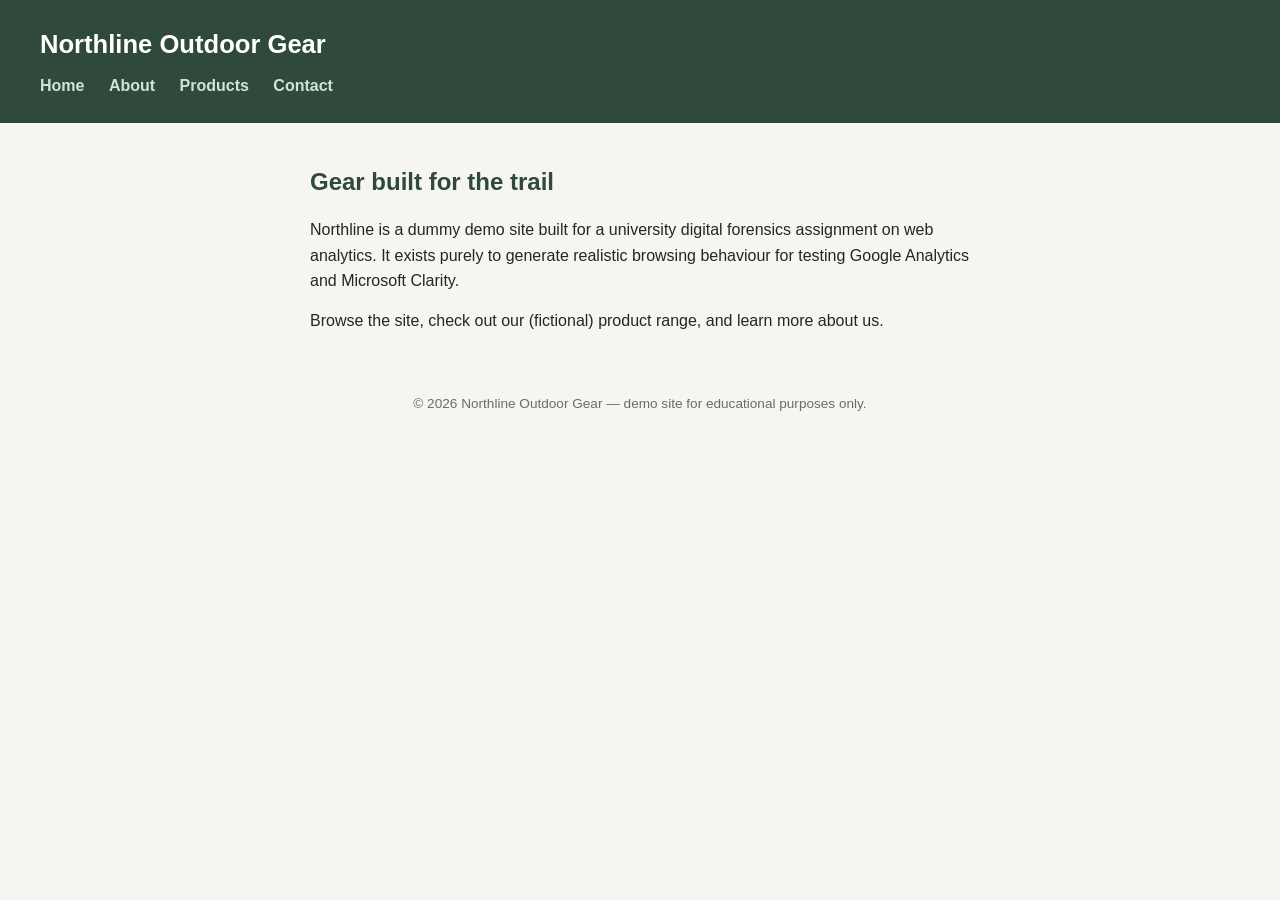
<file: index.html>
<!DOCTYPE html>
<html lang="en">
<head>
<meta charset="UTF-8">
<title>Northline Outdoor Gear</title>
<link rel="stylesheet" href="style.css">

<!-- ===== TRACKING SNIPPETS GO HERE (in <head>, on every page) ===== -->
<!-- Google tag (gtag.js) -->
<script async src="https://www.googletagmanager.com/gtag/js?id=G-6B90M9WVX7"></script>
<script>
  window.dataLayer = window.dataLayer || [];
  function gtag(){dataLayer.push(arguments);}
  gtag('js', new Date());

  gtag('config', 'G-6B90M9WVX7');
</script>
<!-- Microsoft Clarity snippet-->
<script type="text/javascript">
    (function(c,l,a,r,i,t,y){
        c[a]=c[a]||function(){(c[a].q=c[a].q||[]).push(arguments)};
        t=l.createElement(r);t.async=1;t.src="https://www.clarity.ms/tag/"+i;
        y=l.getElementsByTagName(r)[0];y.parentNode.insertBefore(t,y);
    })(window, document, "clarity", "script", "ydinqvwt0r");
</script>
</head>
<body>
<header>
  <h1>Northline Outdoor Gear</h1>
  <nav>
    <a href="index.html">Home</a>
    <a href="about.html">About</a>
    <a href="products.html">Products</a>
    <a href="contact.html">Contact</a>
  </nav>
</header>

<main>
  <h2>Gear built for the trail</h2>
  <p>Northline is a dummy demo site built for a university digital forensics assignment on web analytics. It exists purely to generate realistic browsing behaviour for testing Google Analytics and Microsoft Clarity.</p>
  <p>Browse the site, check out our (fictional) product range, and learn more about us.</p>
</main>

<footer>
  <p>&copy; 2026 Northline Outdoor Gear — demo site for educational purposes only.</p>
</footer>
</body>
</html>
</file>
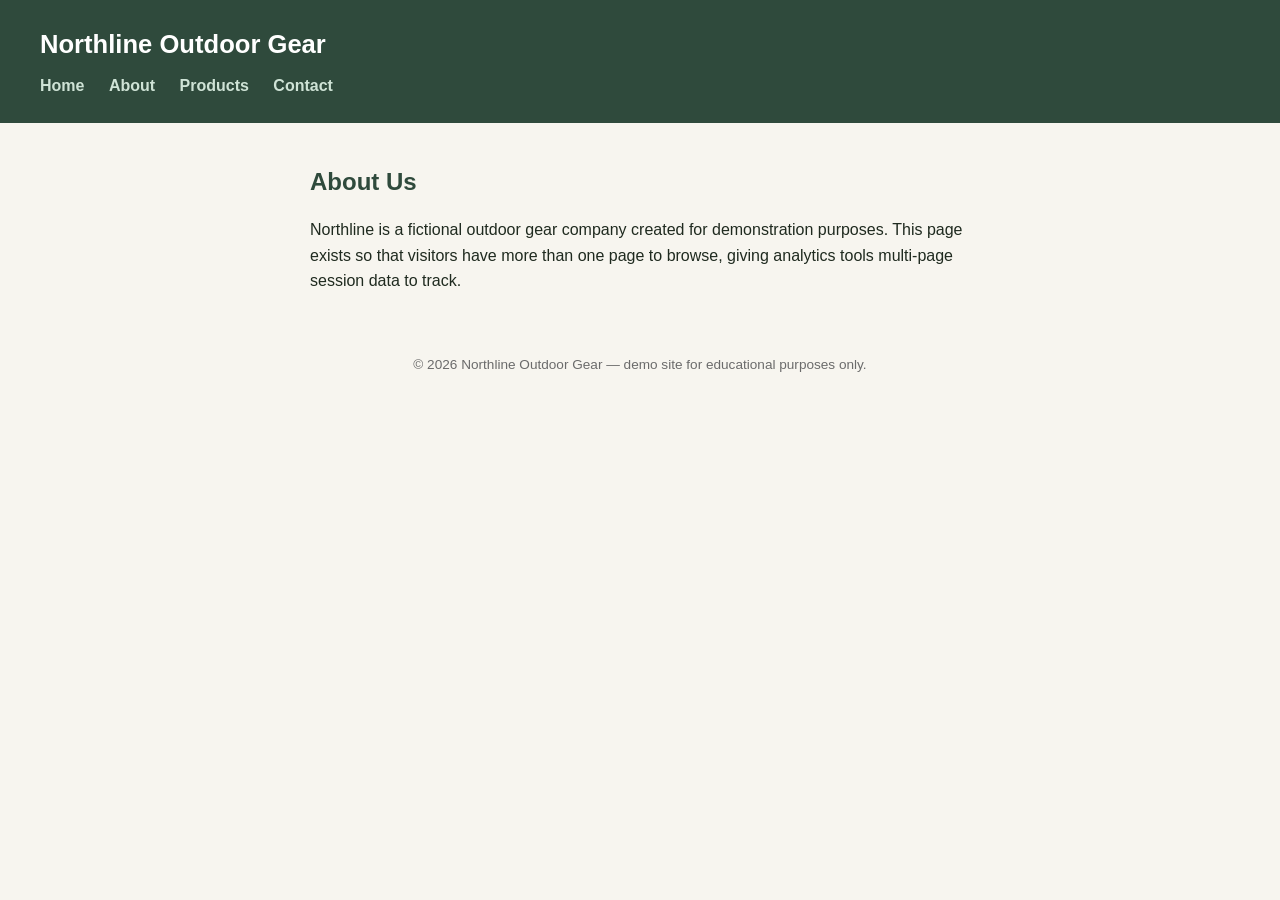
<file: about.html>
<!DOCTYPE html>
<html lang="en">
<head>
<meta charset="UTF-8">
<title>About — Northline Outdoor Gear</title>
<link rel="stylesheet" href="style.css">

<!-- Google tag (gtag.js) -->
<script async src="https://www.googletagmanager.com/gtag/js?id=G-6B90M9WVX7"></script>
<script>
  window.dataLayer = window.dataLayer || [];
  function gtag(){dataLayer.push(arguments);}
  gtag('js', new Date());

  gtag('config', 'G-6B90M9WVX7');
</script>
<!-- Microsoft Clarity snippet-->
<script type="text/javascript">
    (function(c,l,a,r,i,t,y){
        c[a]=c[a]||function(){(c[a].q=c[a].q||[]).push(arguments)};
        t=l.createElement(r);t.async=1;t.src="https://www.clarity.ms/tag/"+i;
        y=l.getElementsByTagName(r)[0];y.parentNode.insertBefore(t,y);
    })(window, document, "clarity", "script", "ydinqvwt0r");
</script>
</head>
<body>
<header>
  <h1>Northline Outdoor Gear</h1>
  <nav>
    <a href="index.html">Home</a>
    <a href="about.html">About</a>
    <a href="products.html">Products</a>
    <a href="contact.html">Contact</a>
  </nav>
</header>

<main>
  <h2>About Us</h2>
  <p>Northline is a fictional outdoor gear company created for demonstration purposes. This page exists so that visitors have more than one page to browse, giving analytics tools multi-page session data to track.</p>
</main>

<footer>
  <p>&copy; 2026 Northline Outdoor Gear — demo site for educational purposes only.</p>
</footer>
</body>
</html>
</file>
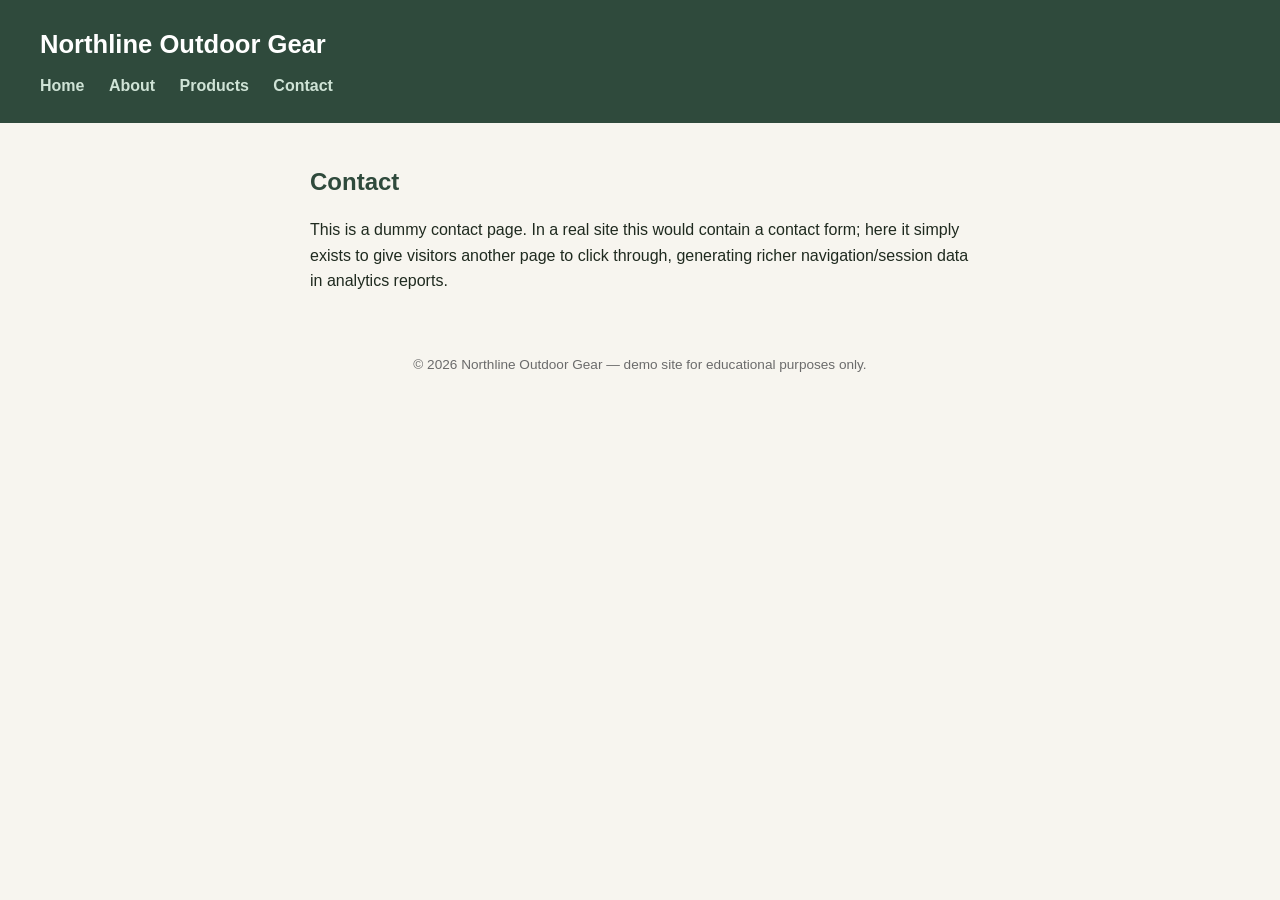
<file: contact.html>
<!DOCTYPE html>
<html lang="en">
<head>
<meta charset="UTF-8">
<title>Contact — Northline Outdoor Gear</title>
<link rel="stylesheet" href="style.css">

<!-- Google tag (gtag.js) -->
<script async src="https://www.googletagmanager.com/gtag/js?id=G-6B90M9WVX7"></script>
<script>
  window.dataLayer = window.dataLayer || [];
  function gtag(){dataLayer.push(arguments);}
  gtag('js', new Date());

  gtag('config', 'G-6B90M9WVX7');
</script>
<!-- Microsoft Clarity snippet-->
<script type="text/javascript">
    (function(c,l,a,r,i,t,y){
        c[a]=c[a]||function(){(c[a].q=c[a].q||[]).push(arguments)};
        t=l.createElement(r);t.async=1;t.src="https://www.clarity.ms/tag/"+i;
        y=l.getElementsByTagName(r)[0];y.parentNode.insertBefore(t,y);
    })(window, document, "clarity", "script", "ydinqvwt0r");
</script>
</head>
<body>
<header>
  <h1>Northline Outdoor Gear</h1>
  <nav>
    <a href="index.html">Home</a>
    <a href="about.html">About</a>
    <a href="products.html">Products</a>
    <a href="contact.html">Contact</a>
  </nav>
</header>

<main>
  <h2>Contact</h2>
  <p>This is a dummy contact page. In a real site this would contain a contact form; here it simply exists to give visitors another page to click through, generating richer navigation/session data in analytics reports.</p>
</main>

<footer>
  <p>&copy; 2026 Northline Outdoor Gear — demo site for educational purposes only.</p>
</footer>
</body>
</html>
</file>
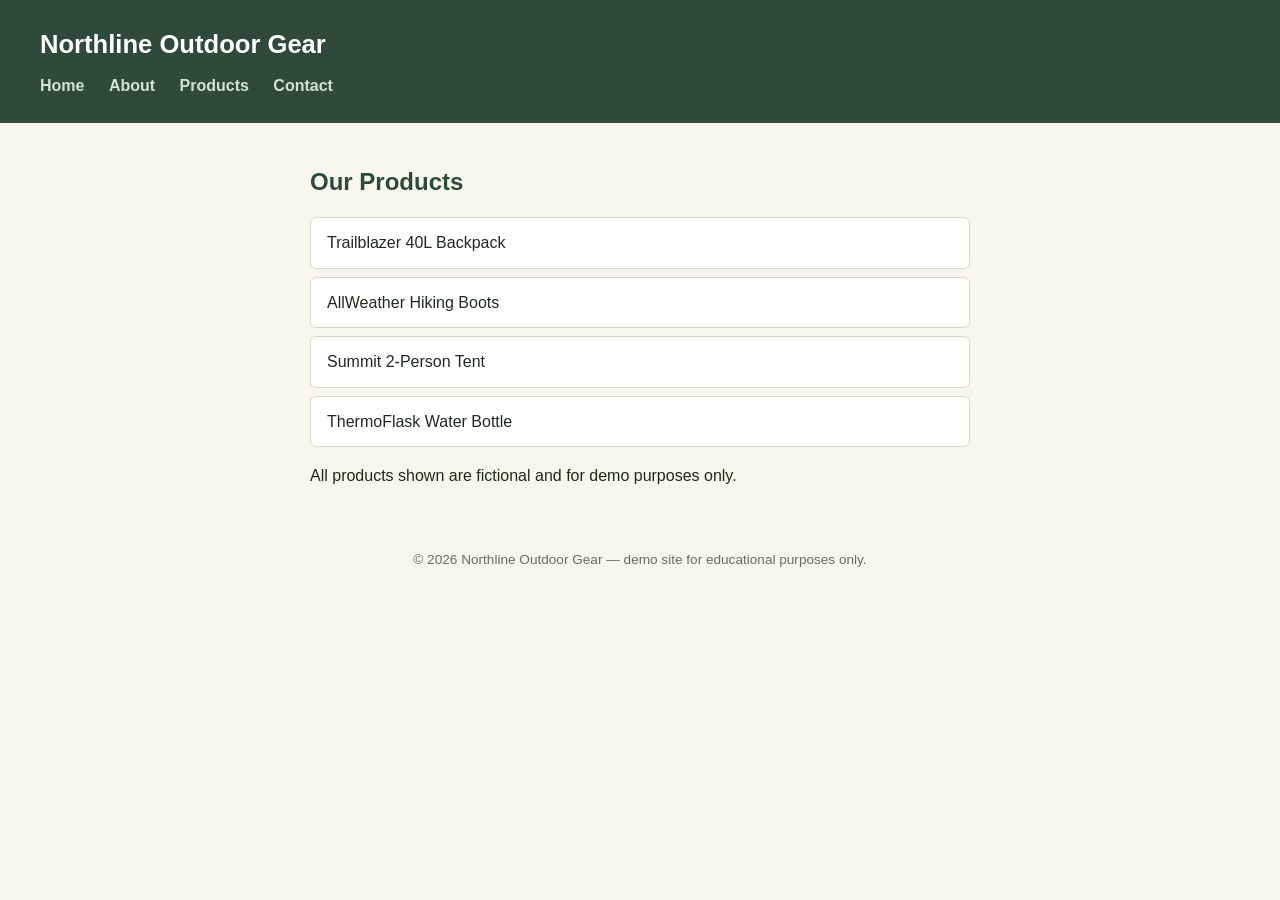
<file: products.html>
<!DOCTYPE html>
<html lang="en">
<head>
<meta charset="UTF-8">
<title>Products — Northline Outdoor Gear</title>
<link rel="stylesheet" href="style.css">

<!-- Google tag (gtag.js) -->
<script async src="https://www.googletagmanager.com/gtag/js?id=G-6B90M9WVX7"></script>
<script>
  window.dataLayer = window.dataLayer || [];
  function gtag(){dataLayer.push(arguments);}
  gtag('js', new Date());

  gtag('config', 'G-6B90M9WVX7');
</script>
<!-- Microsoft Clarity snippet -->
<script type="text/javascript">
    (function(c,l,a,r,i,t,y){
        c[a]=c[a]||function(){(c[a].q=c[a].q||[]).push(arguments)};
        t=l.createElement(r);t.async=1;t.src="https://www.clarity.ms/tag/"+i;
        y=l.getElementsByTagName(r)[0];y.parentNode.insertBefore(t,y);
    })(window, document, "clarity", "script", "ydinqvwt0r");
</script>
</head>
<body>
<header>
  <h1>Northline Outdoor Gear</h1>
  <nav>
    <a href="index.html">Home</a>
    <a href="about.html">About</a>
    <a href="products.html">Products</a>
    <a href="contact.html">Contact</a>
  </nav>
</header>

<main>
  <h2>Our Products</h2>
  <ul class="product-list">
    <li>Trailblazer 40L Backpack</li>
    <li>AllWeather Hiking Boots</li>
    <li>Summit 2-Person Tent</li>
    <li>ThermoFlask Water Bottle</li>
  </ul>
  <p>All products shown are fictional and for demo purposes only.</p>
</main>

<footer>
  <p>&copy; 2026 Northline Outdoor Gear — demo site for educational purposes only.</p>
</footer>
</body>
</html>
</file>
<file: style.css>
* { box-sizing: border-box; margin: 0; padding: 0; }

body {
  font-family: 'Segoe UI', Arial, sans-serif;
  color: #1f2a1f;
  background: #f7f5ef;
  line-height: 1.6;
}

header {
  background: #2f4a3c;
  color: #fff;
  padding: 24px 40px;
}

header h1 {
  font-size: 1.6rem;
  margin-bottom: 8px;
}

nav a {
  color: #cfe3d6;
  text-decoration: none;
  margin-right: 20px;
  font-weight: 600;
}

nav a:hover {
  color: #fff;
  text-decoration: underline;
}

main {
  max-width: 700px;
  margin: 40px auto;
  padding: 0 20px;
}

main h2 {
  color: #2f4a3c;
  margin-bottom: 16px;
}

main p {
  margin-bottom: 14px;
}

.product-list {
  list-style: none;
  margin: 16px 0;
}

.product-list li {
  background: #fff;
  border: 1px solid #ddd6c5;
  padding: 12px 16px;
  margin-bottom: 8px;
  border-radius: 6px;
}

footer {
  text-align: center;
  padding: 20px;
  color: #6b6b6b;
  font-size: 0.85rem;
}
</file>
